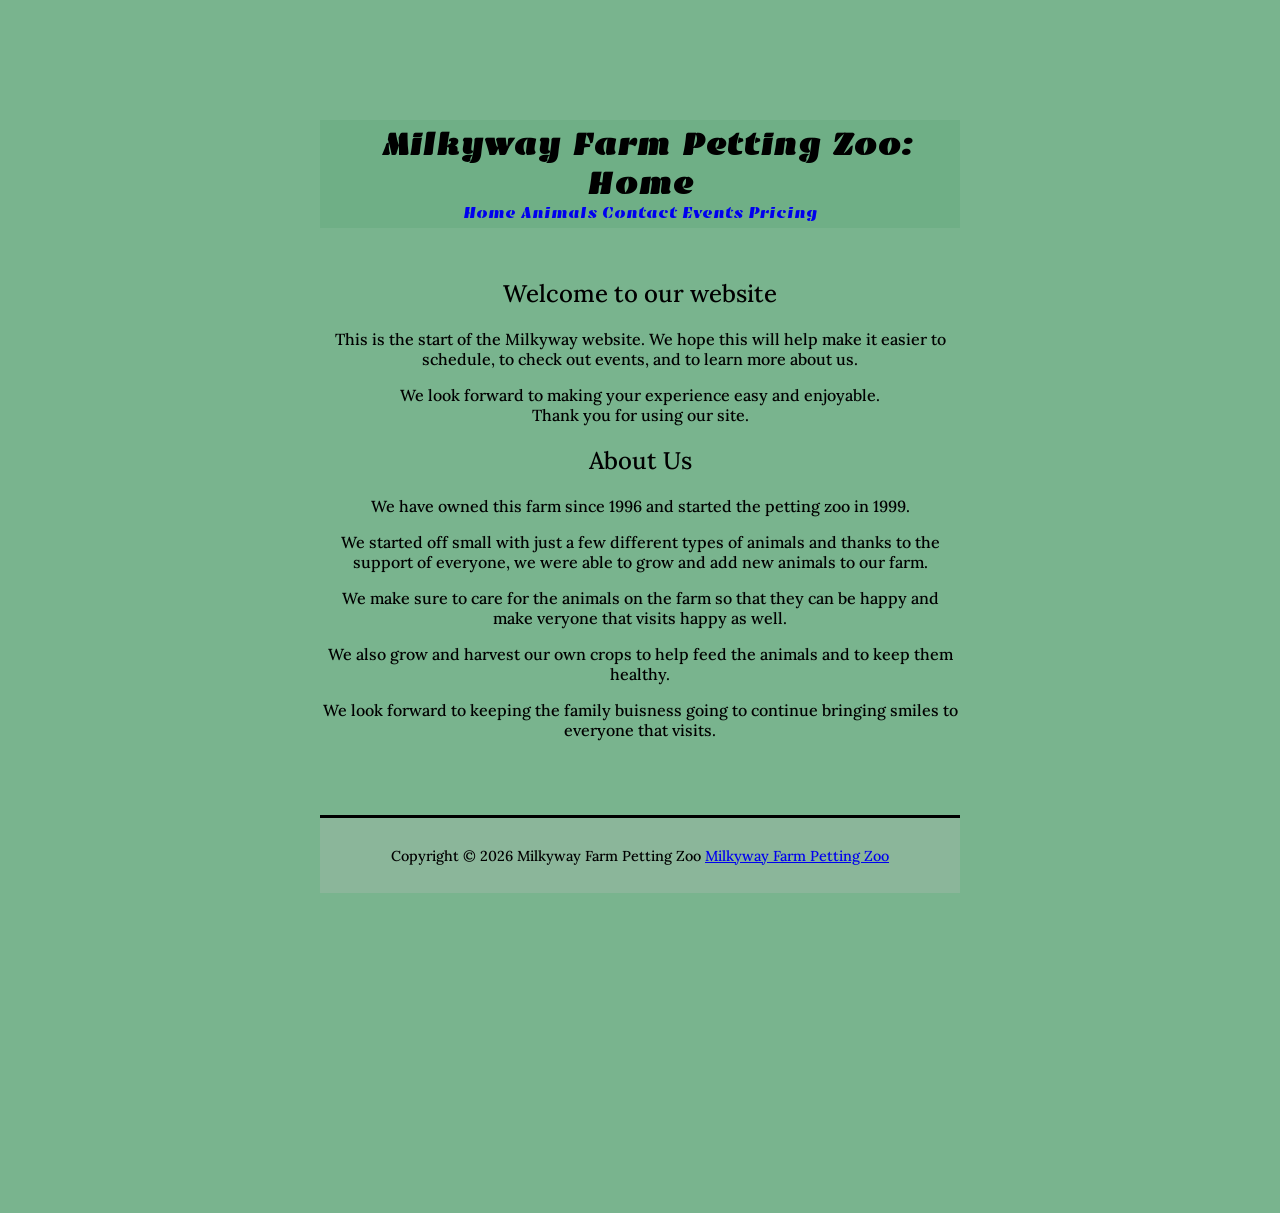
<file: index.html>
<!DOCTYPE html>
<!--
    Name: Stephen Wall
    File Name: index.html
    Date: 04/29/2026
-->
<html lang="en">
<head>
    <title>Milkyway Farm Petting Zoo: Home</title>
    <meta charset="utf-8">
    <meta name="viewport" content="width=device-width, initial-scale=1.0">
    <link rel="stylesheet" href="css/styles.css">
    <link rel="preconnect" href="https://fonts.googleapis.com">
<link rel="preconnect" href="https://fonts.gstatic.com" crossorigin>
<link href="https://fonts.googleapis.com/css2?family=Emblema+One&family=Lora:ital,wght@0,400..700;1,400..700&family=Playwrite+DE+SAS:wght@100..400&display=swap" rel="stylesheet">
</head>
<body>
    <header>
        <div>
        <h1>Milkyway Farm Petting Zoo: Home</h1>
    
    <nav>
          <a href="index.html">Home</a>
          <a href="animals.html">Animals</a>
          <a href="contact.html">Contact</a>
          <a href="events.html">Events</a>
          <a href="pricing.html">Pricing</a>
    </nav>
        </div>
    </header>
    <main>
        <h2>Welcome to our website</h2>
        <p>This is the start of the Milkyway website. We hope this will help make it easier to schedule, to check out events, and to learn more about us.</p>
        <p>We look forward to making your experience easy and enjoyable.<br>Thank you for using our site.</p>
        <h2>About Us</h2>
        <p>We have owned this farm since 1996 and started the petting zoo in 1999.</p>
        <p>We started off small with just a few different types of animals and thanks to the support of everyone, we were able to grow and add new animals to our farm.</p>
        <p>We make sure to care for the animals on the farm so that they can be happy and make veryone that visits happy as well.</p>
        <p>We also grow and harvest our own crops to help feed the animals and to keep them healthy.</p>
        <p>We look forward to keeping the family buisness going to continue bringing smiles to everyone that visits.</p>
    </main>

<footer>
       Copyright &copy; 2026 Milkyway Farm Petting Zoo
       <a href="mailto:MilkywayFarmp3ttingz00@email.com">Milkyway Farm Petting Zoo</a>
</footer>
</html>
</file>
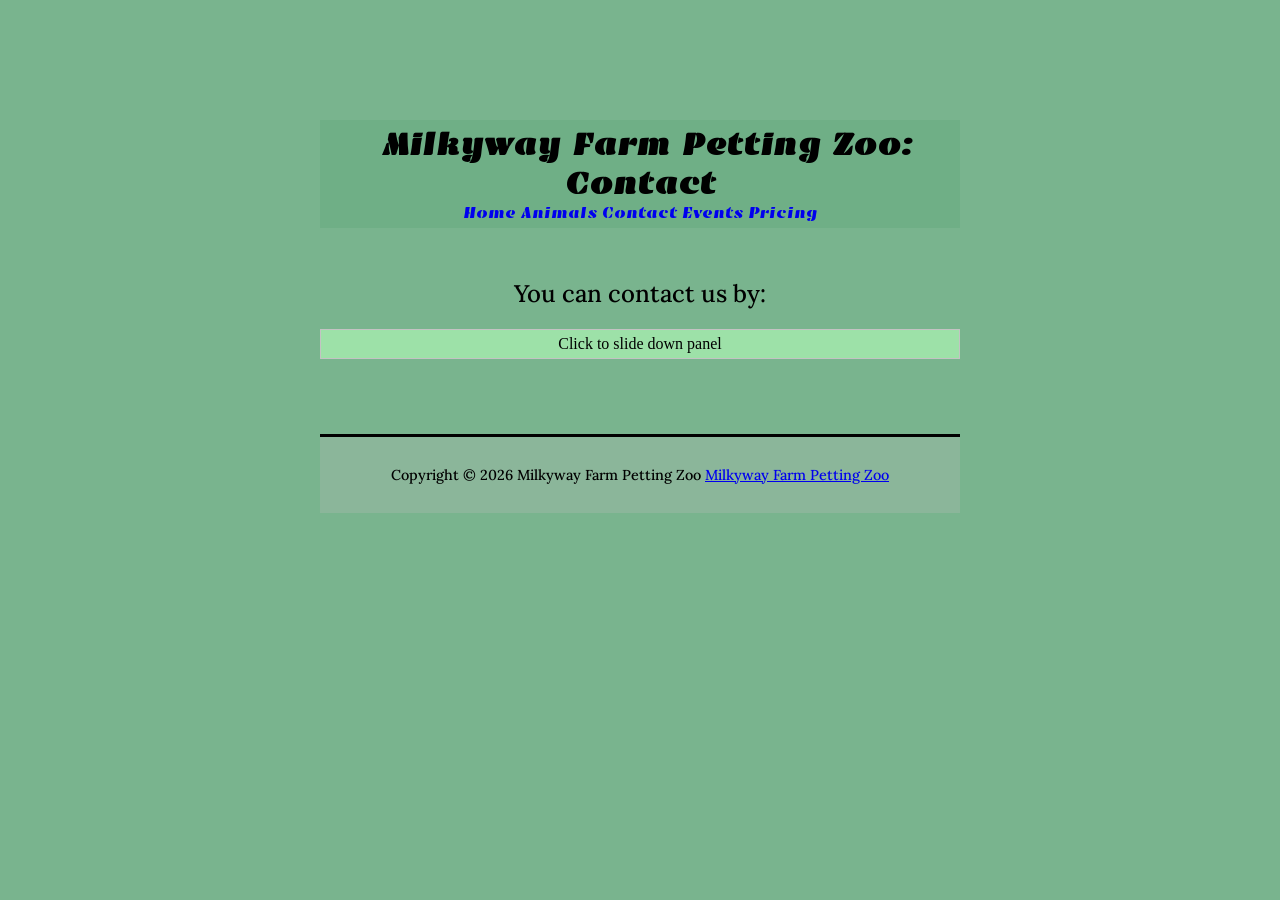
<file: contact.html>
<!DOCTYPE html>
<!--
    Name: Stephen Wall
    File Name: contact.html
    Date: 04/30/2026
-->
<html lang="en">
<head>
    <title>Milkyway Farm Petting Zoo: Contact</title>
    <meta charset="utf-8">
    <meta name="viewport" content="width=device-width, initial-scale=1.0">
    <link rel="stylesheet" href="css/styles.css">
    <link rel="preconnect" href="https://fonts.googleapis.com">
<link rel="preconnect" href="https://fonts.gstatic.com" crossorigin>
<link href="https://fonts.googleapis.com/css2?family=Emblema+One&family=Lora:ital,wght@0,400..700;1,400..700&family=Playwrite+DE+SAS:wght@100..400&display=swap" rel="stylesheet">
<script src="https://ajax.googleapis.com/ajax/libs/jquery/3.7.1/jquery.min.js"></script>
<script> 
$(document).ready(function(){
  $("#flip").click(function(){
    $("#panel").slideDown("slow");
  });
});
</script>
<style> 
#panel, #flip {
  padding: 5px;
  text-align: center;
  background-color: #9de1a8;
  border: solid 1px #c3c3c3;
}

#panel {
  padding: 50px;
  display: none;
}
</style>
</head>
<body>
    <header>
        <div>
        <h1>Milkyway Farm Petting Zoo: Contact</h1>
    
       <nav>
          <a href="index.html">Home</a>
          <a href="animals.html">Animals</a>
          <a href="contact.html">Contact</a>
          <a href="events.html">Events</a>
          <a href="pricing.html">Pricing</a>
    </nav>
            </div>
    </header>
    <main>
        <h2>You can contact us by:</h2>
        <div id="flip">Click to slide down panel</div>
<div id="panel">
        <p>Phone: <a href="tel:8149799977">9799977</a></p>
        <p>or by</p>
        <p>Email: <a href="mailto:MilkywayFarmp3ttingz00@email.com">MilkywayFarmp3ttingz00@email.com</a></p>
        </div>
    </main>
<footer>
       Copyright &copy; 2026 Milkyway Farm Petting Zoo
       <a href="mailto:MilkywayFarmp3ttingz00@email.com">Milkyway Farm Petting Zoo</a>
</footer>
</body>
</html>
</file>
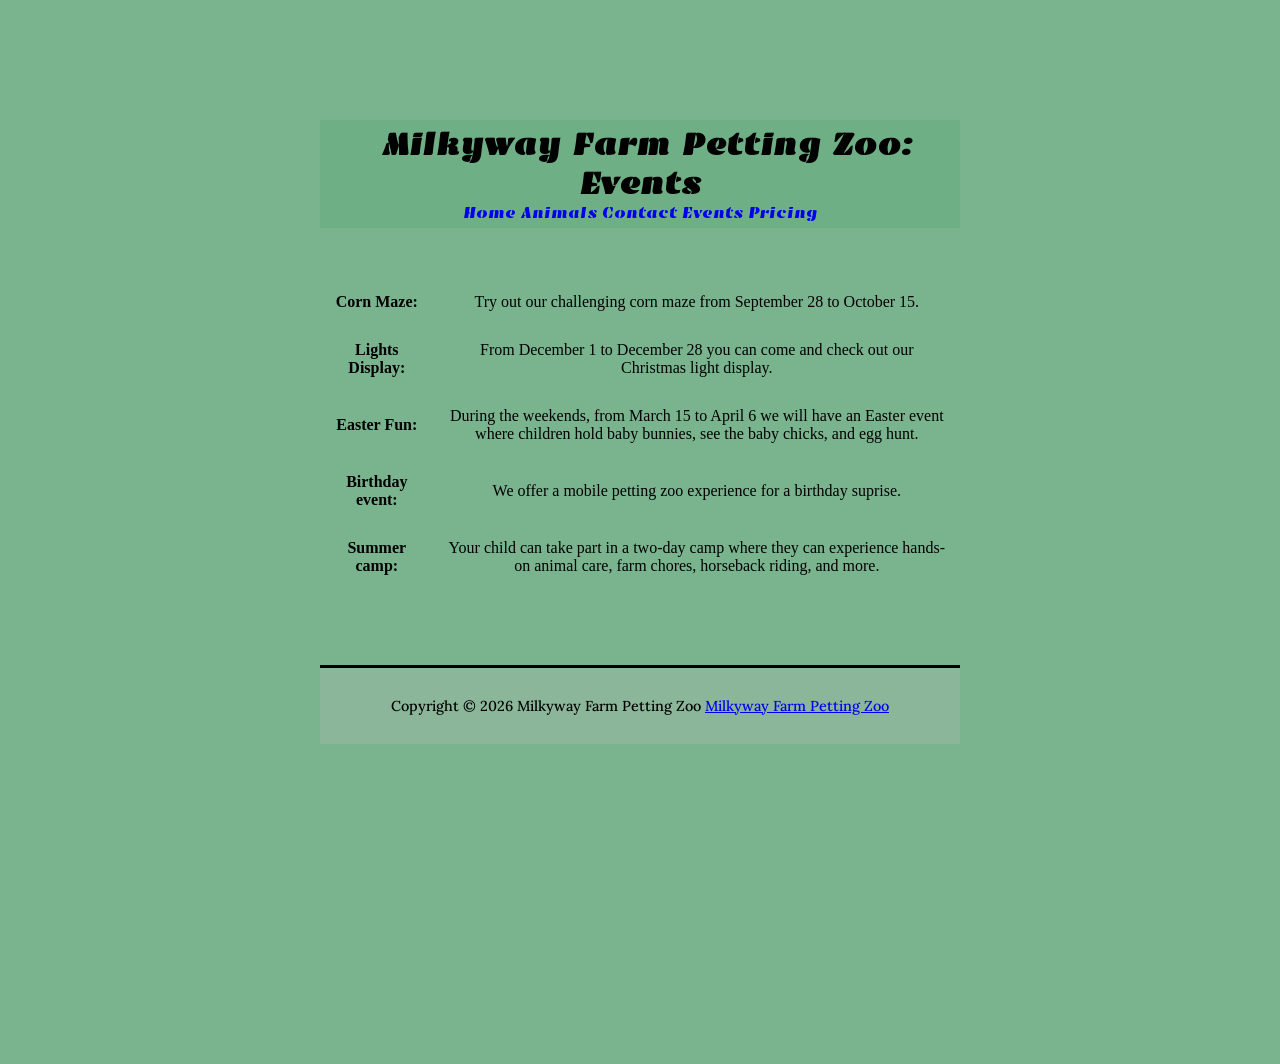
<file: events.html>
<!DOCTYPE html>
<!--
    Name: Stephen Wall
    File Name: events.html
    Date: 04/29/2026
-->
<html lang="en">
<head>
    <title>Milkyway Farm Petting Zoo: Events</title>
    <meta charset="utf-8">
    <meta name="viewport" content="width=device-width, initial-scale=1.0">
    <link rel="stylesheet" href="css/styles.css">
    <link rel="preconnect" href="https://fonts.googleapis.com">
<link rel="preconnect" href="https://fonts.gstatic.com" crossorigin>
<link href="https://fonts.googleapis.com/css2?family=Emblema+One&family=Lora:ital,wght@0,400..700;1,400..700&family=Playwrite+DE+SAS:wght@100..400&display=swap" rel="stylesheet">
</head>
<body>
    <header>
        <div>
        <h1>Milkyway Farm Petting Zoo: Events</h1>
    
       <nav>
          <a href="index.html">Home</a>
          <a href="animals.html">Animals</a>
          <a href="contact.html">Contact</a>
          <a href="events.html">Events</a>
          <a href="pricing.html">Pricing</a>
    </nav>
        </div>
    </header>
    <main>
    <table>
        <tr>
            <th>Corn Maze:</th>
           <td>Try out our challenging corn maze from September 28 to October 15.</td>
        </tr>
        <tr>
            <th>Lights Display:</th>
            <td>From December 1 to December 28 you can come and check out our Christmas light display.</td>
        </tr>
        <tr>
            <th>Easter Fun:</th>
            <td>During the weekends, from March 15 to April 6 we will have an Easter event where children hold baby bunnies, see the baby chicks, and egg hunt.</td>
        </tr>
        <tr>
            <th>Birthday event:</th>
            <td>We offer a mobile petting zoo experience for a birthday suprise.</td>
        </tr>
        <tr>
            <th>Summer camp:</th>
            <td>Your child can take part in a two-day camp where they can experience hands-on animal care, farm chores, horseback riding, and more.</td>
        </tr>
    </table>
    </main>

<footer>
       Copyright &copy; 2026 Milkyway Farm Petting Zoo
       <a href="mailto:MilkywayFarmp3ttingz00@email.com">Milkyway Farm Petting Zoo</a>
</footer>
</body>
</html>
</file>
<file: css/styles.css>
/*
Name: Stephen Wall
Date: 04/30/2026
File Name: styles.css
*/

body, header, nav, main, footer, img, h1 {
    margin: 0;
    padding: 0;
    border: 0;
}
body {
    background-color: rgba(111, 175, 133, 0.925);
    text-align: center;
    padding: 25%;
}

footer {
    background-color: rgba(191, 186, 186, 0.263);
    font-size: .9em;
  text-align: center;
  padding: 2em;
  border-top: 3px solid #000000;
  font-family: "Lora", serif;
  font-weight: 500;
  font-style: normal;
  margin-top: 75px;
}

header {
    background-color:  rgba(111, 175, 133, 0.925);
    color: #000000;
    padding: 5px;
    margin-bottom: 50px;
    margin-top: -200px;
    font-family: "Emblema One", system-ui;
  font-weight: 400;
  font-style: normal;
  display: flex;
  justify-content: space-between;
}

h1 {
    display: inline;
    margin-left: 15px;
}

table {
  margin: auto;
  width: 90%;
  border-spacing: 0;
  display: contents;
  font-size: medium;
}

th,td {
  padding: 15px;
}

tr:nth-of-type(odd) {
    margin: auto;
}

nav {
  text-align: center;
  font-size: medium;
}

nav a {
  text-decoration: none;
}

.form-container {
    max-width: 500px;
    margin: 50px;
    padding: 0px;
    border-radius: 15px;
}

label {
    display: block;
    margin-bottom: 10px;
    font-weight: bold;
}

input[type=text], input[type=email], input[type=date], input[type=number], textarea {
    width: 50%;
    padding: 8px;
    margin-bottom: 15px;
    border: 1px solid #000000;
    border-radius: 5px;
    box-sizing: border-box;
}

.Form {
  display: flex;
  flex-direction: column;
  place-items: center;
  min-height: 300px;
}

button {
  margin-top: auto;
}

li {
    padding: 15px;
}

img {
    width: 400px;
    height: auto;
}
p, h2 {
    font-family: "Lora", serif;
  font-weight: 500;
  font-style: normal;
}

nav a:hover {
  color: aquamarine;
}

nav-menu { display: none; }

nav-menu.active { display: block; }

@media (max-width: 768px) {
  body {
    background-color: rgba(111, 175, 133, 0.925);
    font-size: 16px;
  }
  .sidebar {
    display: none;
  }
  header {
    flex-direction: column;
    align-items: center;
    padding: 8px;
    margin-top: 0;
    margin-bottom: 50px;
  }
  footer {
    text-align: center;
    font-size: .6em;
  }
  img {
    width: 100%;
    height: 300px;
    
  }
  video {
    width: 100%;
    height: 200px;
    padding: 10px;
  }
}
</file>
